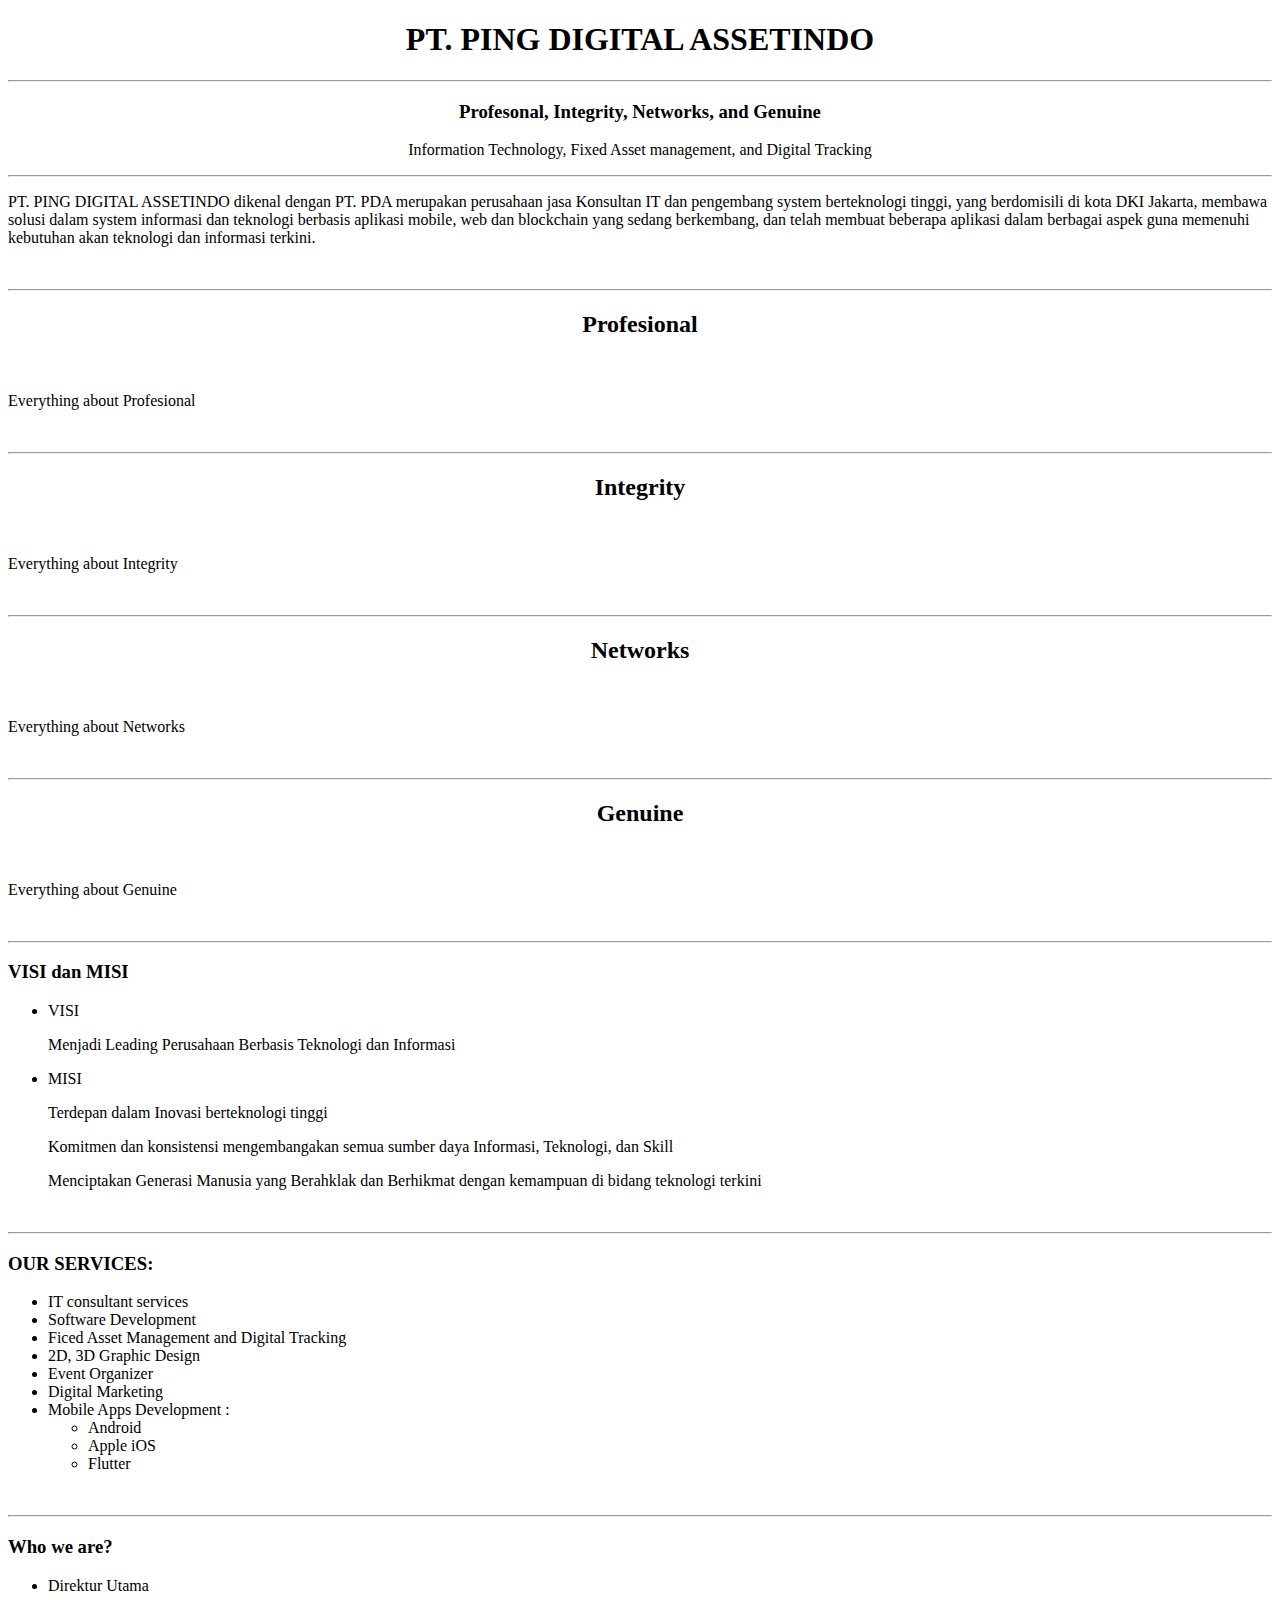
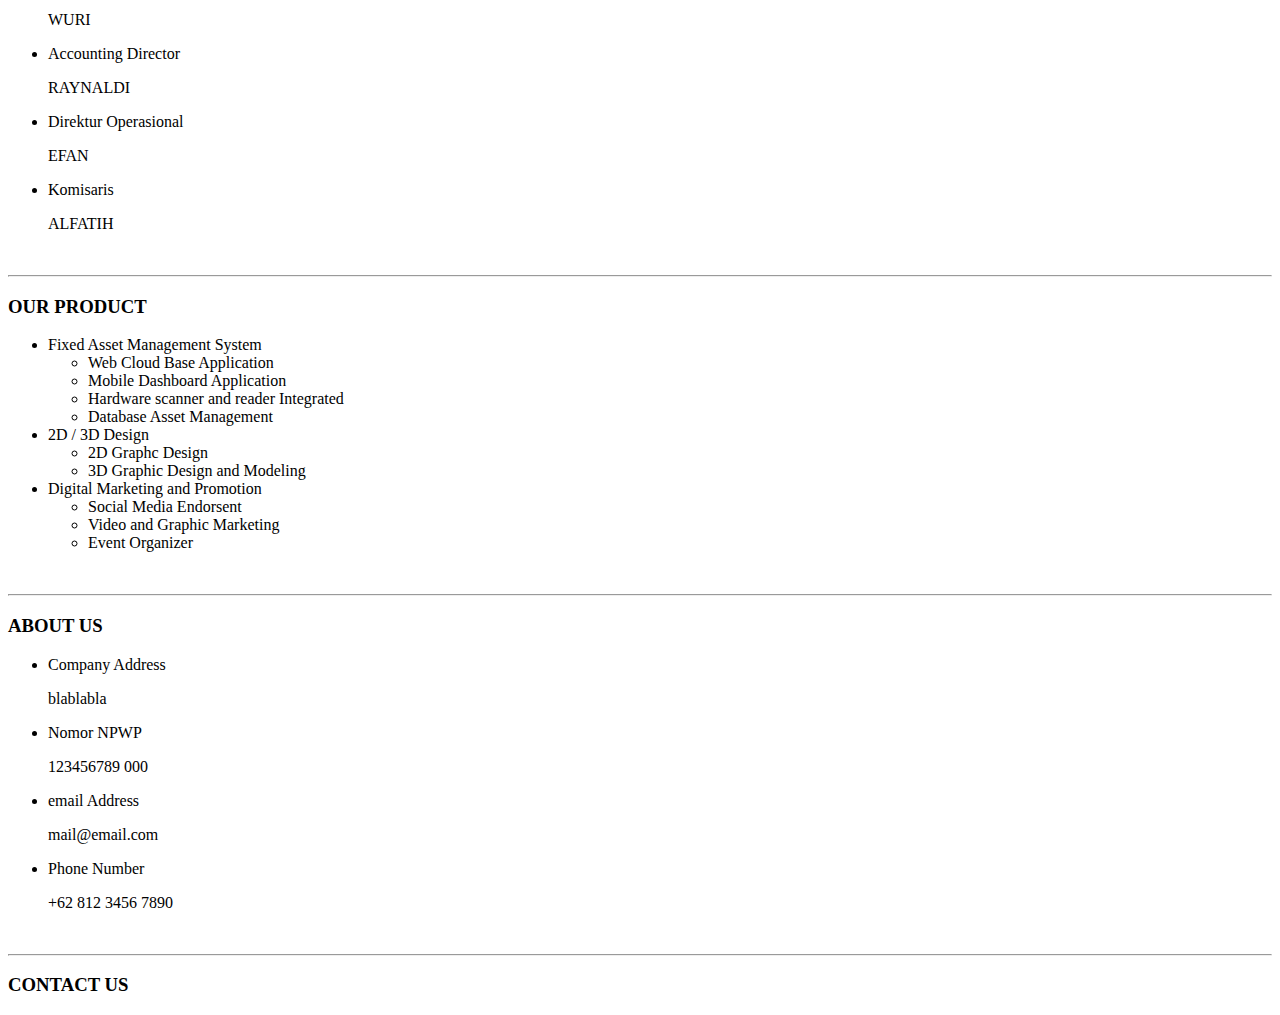
<file: index.html>
<!DOCTYPE html>
<html lang="en">

<head>
    <meta charset="UTF-8">
    <meta http-equiv="X-UA-Compatible" content="IE=edge">
    <meta name="viewport" content="width=device-width, initial-scale=1.0">
    <title>PT. Ping Digital Assetindo</title>
</head>

<body>
    <h1>
        <center>
            <strong>
        PT. PING DIGITAL ASSETINDO
      </strong>
        </center>
    </h1>
    <hr>
    <h3>
        <center>
            Profesonal, Integrity, Networks, and Genuine
        </center>
    </h3>
    <p>
        <center>
            Information Technology, Fixed Asset management, and Digital Tracking
        </center>
    </p>
    <hr>
    <p>PT. PING DIGITAL ASSETINDO dikenal dengan PT. PDA merupakan perusahaan jasa Konsultan IT dan pengembang system berteknologi tinggi, yang berdomisili di kota DKI Jakarta, membawa solusi dalam system informasi dan teknologi berbasis aplikasi mobile,
        web dan blockchain yang sedang berkembang, dan telah membuat beberapa aplikasi dalam berbagai aspek guna memenuhi kebutuhan akan teknologi dan informasi terkini.</p>
    <br>
    <hr>
    <h2>
        <center>
            <strong>
                Profesional
            </strong>
        </center>
    </h2>
    <br>
    <p>Everything about Profesional</p>
    <br>
    <hr>
    <h2>
        <center>
            <strong>
                Integrity
            </strong>
        </center>
    </h2>
    <br>
    <p>Everything about Integrity</p>
    <br>
    <hr>
    <h2>
        <center>
            <strong>
                Networks
            </strong>
        </center>
    </h2>
    <br>
    <p>Everything about Networks</p>
    <br>
    <hr>
    <h2>
        <center>
            <strong>
                Genuine
            </strong>
        </center>
    </h2>
    <br>
    <p>Everything about Genuine</p>
    <br>
    <hr>
    <h3>
        VISI dan MISI
    </h3>
    <ul>
        <li>VISI</li>
        <p>Menjadi Leading Perusahaan Berbasis Teknologi dan Informasi</p>
        <li>MISI</li>
        <p>Terdepan dalam Inovasi berteknologi tinggi</p>
        <p>Komitmen dan konsistensi mengembangakan semua sumber daya Informasi, Teknologi, dan Skill</p>
        <p>Menciptakan Generasi Manusia yang Berahklak dan Berhikmat dengan kemampuan di bidang teknologi terkini</p>
    </ul>
    <br>
    <hr>
    <h3>
        OUR SERVICES:
    </h3>
    <ul>
        <li>IT consultant services</li>
        <li>Software Development</li>
        <li>Ficed Asset Management and Digital Tracking</li>
        <li>2D, 3D Graphic Design</li>
        <li>Event Organizer</li>
        <li>Digital Marketing</li>
        <li>Mobile Apps Development :</li>
        <ul>
            <li>Android</li>
            <li>Apple iOS</li>
            <li>Flutter</li>
        </ul>
    </ul>
    <br>
    <hr>
    <h3>
        Who we are?
    </h3>
    <ul>
        <li>Direktur Utama</li>
        <p>WURI</p>
        <li>Accounting Director</li>
        <p>RAYNALDI</p>
        <li>Direktur Operasional</li>
        <p>EFAN</p>
        <li>Komisaris</li>
        <p>ALFATIH</p>
    </ul>
    <br>
    <hr>
    <h3>
        OUR PRODUCT
    </h3>
    <ul>
        <li>Fixed Asset Management System</li>
        <ul>
            <li>Web Cloud Base Application</li>
            <li>Mobile Dashboard Application</li>
            <li>Hardware scanner and reader Integrated</li>
            <li>Database Asset Management</li>
        </ul>
        <li>2D / 3D Design</li>
        <ul>
            <li>2D Graphc Design</li>
            <li>3D Graphic Design and Modeling</li>
        </ul>
        <li>Digital Marketing and Promotion</li>
        <ul>
            <li>Social Media Endorsent</li>
            <li>Video and Graphic Marketing</li>
            <li>Event Organizer</li>
        </ul>
    </ul>
    <br>
    <hr>
    <h3>
        ABOUT US
    </h3>
    <ul>
        <li>Company Address</li>
        <p>blablabla</p>
        <li>Nomor NPWP</li>
        <p>123456789 000</p>
        <li>email Address</li>
        <p>mail@email.com</p>
        <li>Phone Number</li>
        <p>+62 812 3456 7890</p>
    </ul>
    <br>
    <hr>
    <h3>CONTACT US</h3>
</body>

</html>
</file>
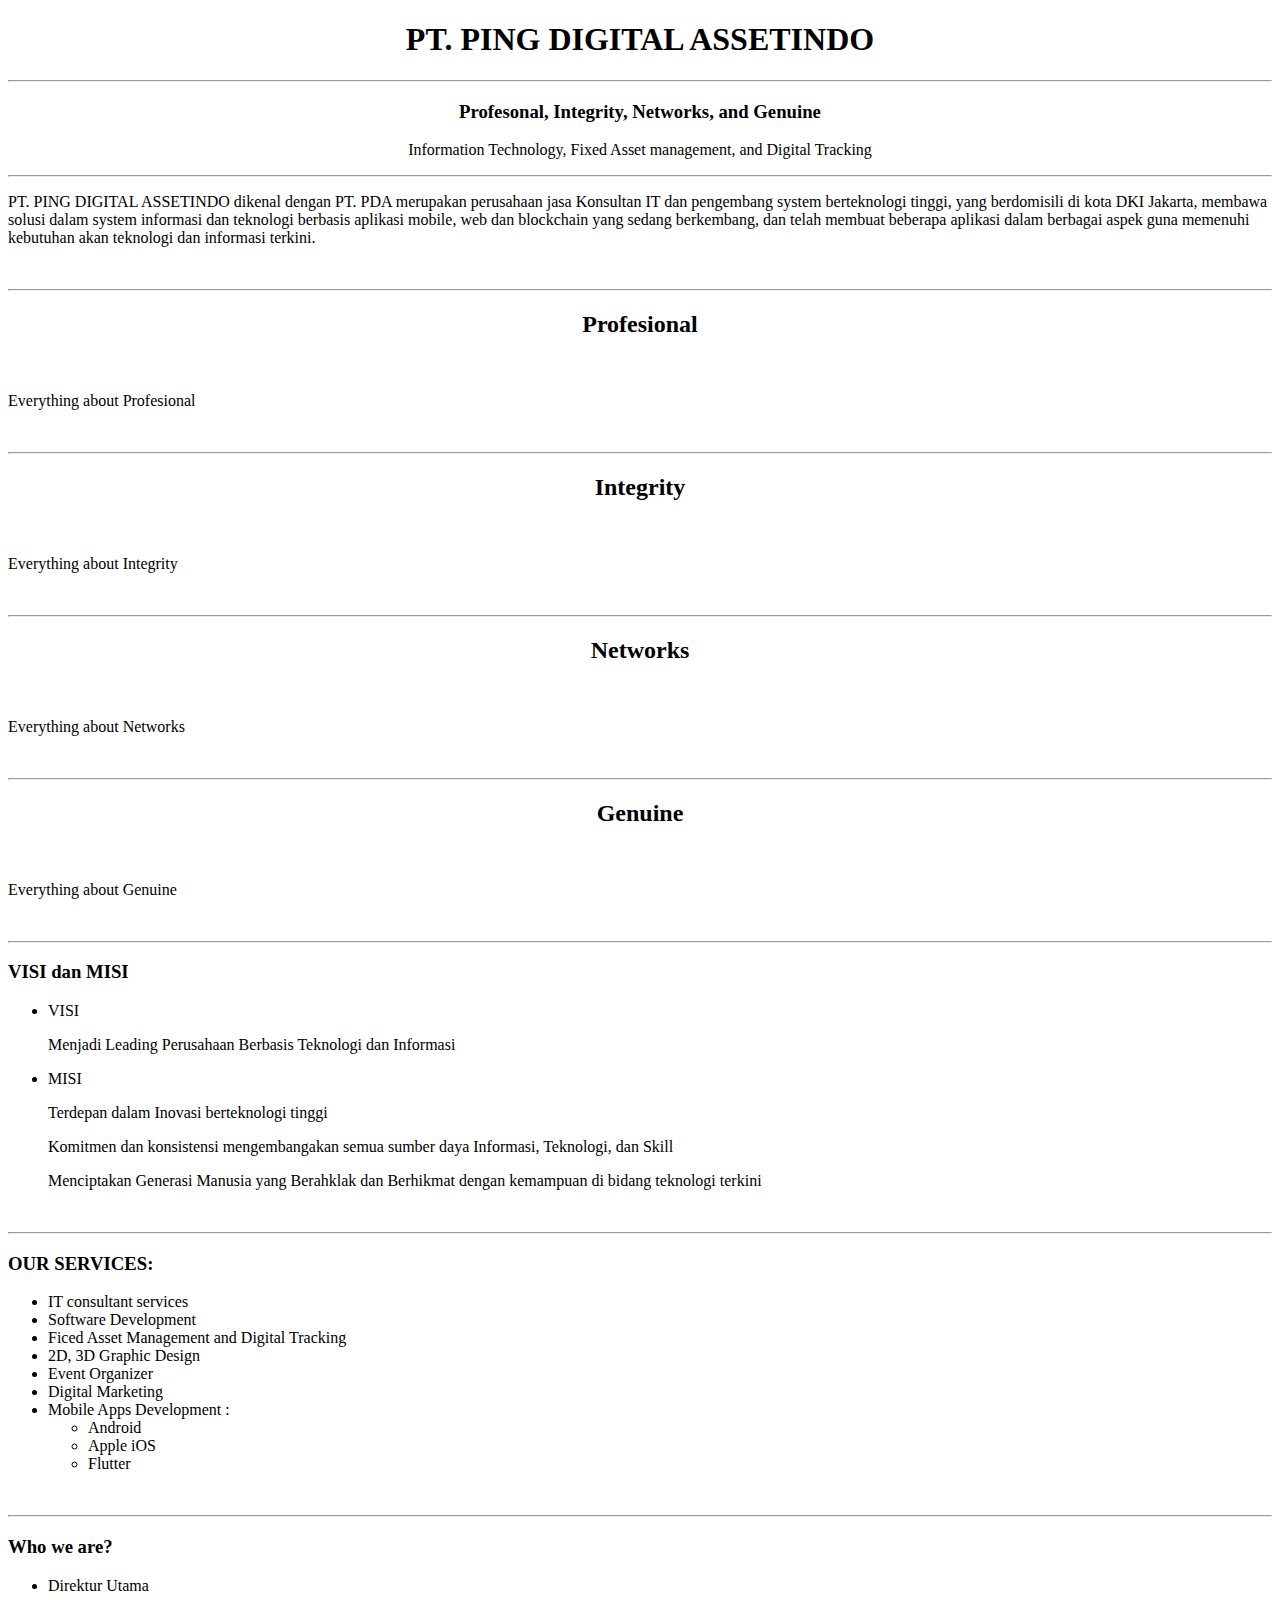
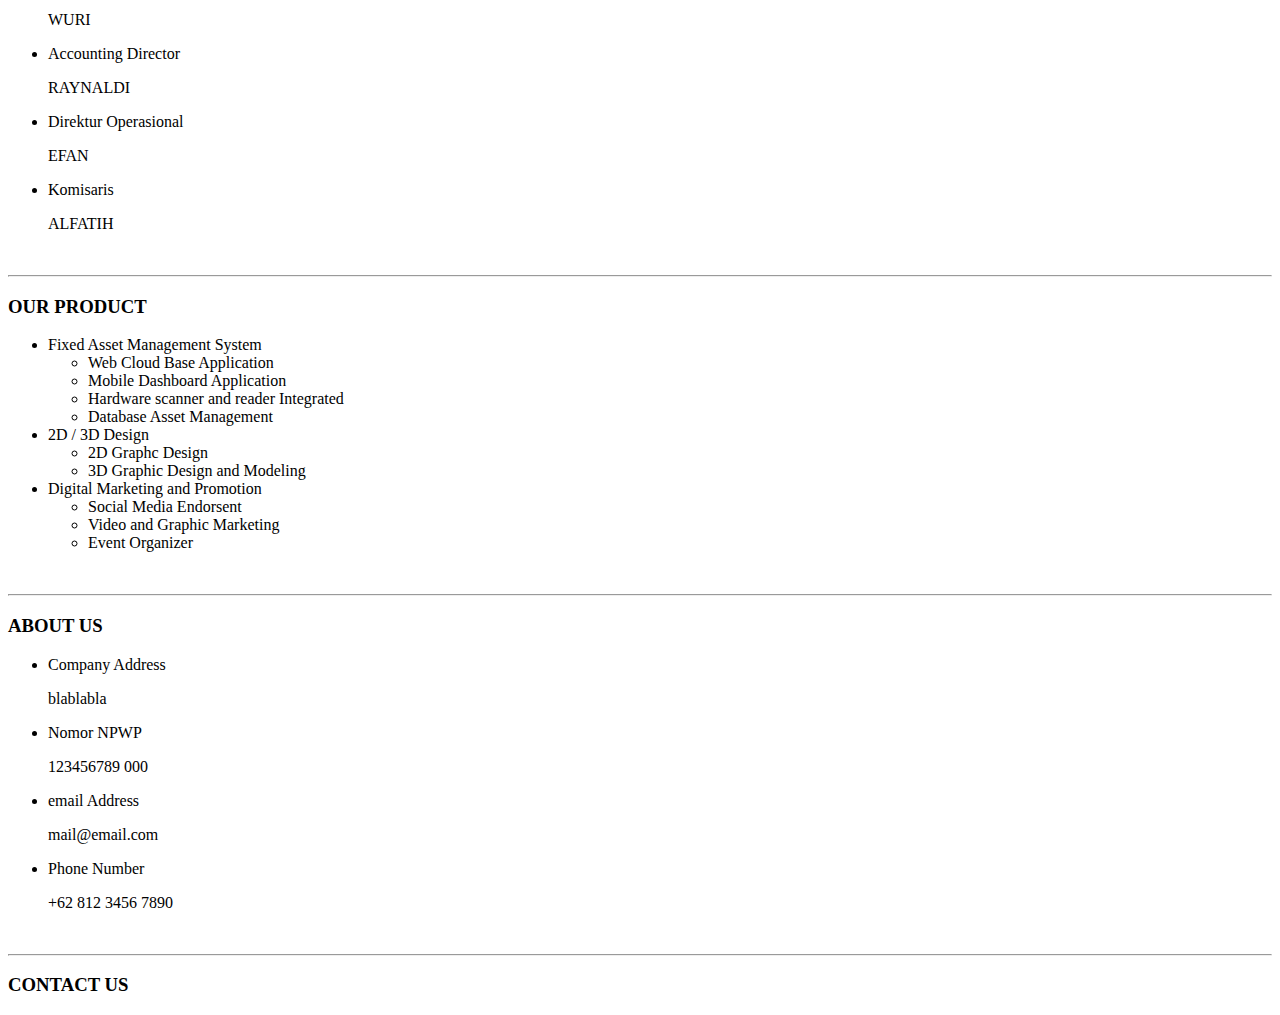
<file: compro/index.html>
<!DOCTYPE html>
<html lang="en">

<head>
    <meta charset="UTF-8">
    <meta http-equiv="X-UA-Compatible" content="IE=edge">
    <meta name="viewport" content="width=device-width, initial-scale=1.0">
    <title>PT. Ping Digital Assetindo</title>
</head>

<body>
    <h1>
        <center>
            <strong>
        PT. PING DIGITAL ASSETINDO
      </strong>
        </center>
    </h1>
    <hr>
    <h3>
        <center>
            Profesonal, Integrity, Networks, and Genuine
        </center>
    </h3>
    <p>
        <center>
            Information Technology, Fixed Asset management, and Digital Tracking
        </center>
    </p>
    <hr>
    <p>PT. PING DIGITAL ASSETINDO dikenal dengan PT. PDA merupakan perusahaan jasa Konsultan IT dan pengembang system berteknologi tinggi, yang berdomisili di kota DKI Jakarta, membawa solusi dalam system informasi dan teknologi berbasis aplikasi mobile,
        web dan blockchain yang sedang berkembang, dan telah membuat beberapa aplikasi dalam berbagai aspek guna memenuhi kebutuhan akan teknologi dan informasi terkini.</p>
    <br>
    <hr>
    <h2>
        <center>
            <strong>
                Profesional
            </strong>
        </center>
    </h2>
    <br>
    <p>Everything about Profesional</p>
    <br>
    <hr>
    <h2>
        <center>
            <strong>
                Integrity
            </strong>
        </center>
    </h2>
    <br>
    <p>Everything about Integrity</p>
    <br>
    <hr>
    <h2>
        <center>
            <strong>
                Networks
            </strong>
        </center>
    </h2>
    <br>
    <p>Everything about Networks</p>
    <br>
    <hr>
    <h2>
        <center>
            <strong>
                Genuine
            </strong>
        </center>
    </h2>
    <br>
    <p>Everything about Genuine</p>
    <br>
    <hr>
    <h3>
        VISI dan MISI
    </h3>
    <ul>
        <li>VISI</li>
        <p>Menjadi Leading Perusahaan Berbasis Teknologi dan Informasi</p>
        <li>MISI</li>
        <p>Terdepan dalam Inovasi berteknologi tinggi</p>
        <p>Komitmen dan konsistensi mengembangakan semua sumber daya Informasi, Teknologi, dan Skill</p>
        <p>Menciptakan Generasi Manusia yang Berahklak dan Berhikmat dengan kemampuan di bidang teknologi terkini</p>
    </ul>
    <br>
    <hr>
    <h3>
        OUR SERVICES:
    </h3>
    <ul>
        <li>IT consultant services</li>
        <li>Software Development</li>
        <li>Ficed Asset Management and Digital Tracking</li>
        <li>2D, 3D Graphic Design</li>
        <li>Event Organizer</li>
        <li>Digital Marketing</li>
        <li>Mobile Apps Development :</li>
        <ul>
            <li>Android</li>
            <li>Apple iOS</li>
            <li>Flutter</li>
        </ul>
    </ul>
    <br>
    <hr>
    <h3>
        Who we are?
    </h3>
    <ul>
        <li>Direktur Utama</li>
        <p>WURI</p>
        <li>Accounting Director</li>
        <p>RAYNALDI</p>
        <li>Direktur Operasional</li>
        <p>EFAN</p>
        <li>Komisaris</li>
        <p>ALFATIH</p>
    </ul>
    <br>
    <hr>
    <h3>
        OUR PRODUCT
    </h3>
    <ul>
        <li>Fixed Asset Management System</li>
        <ul>
            <li>Web Cloud Base Application</li>
            <li>Mobile Dashboard Application</li>
            <li>Hardware scanner and reader Integrated</li>
            <li>Database Asset Management</li>
        </ul>
        <li>2D / 3D Design</li>
        <ul>
            <li>2D Graphc Design</li>
            <li>3D Graphic Design and Modeling</li>
        </ul>
        <li>Digital Marketing and Promotion</li>
        <ul>
            <li>Social Media Endorsent</li>
            <li>Video and Graphic Marketing</li>
            <li>Event Organizer</li>
        </ul>
    </ul>
    <br>
    <hr>
    <h3>
        ABOUT US
    </h3>
    <ul>
        <li>Company Address</li>
        <p>blablabla</p>
        <li>Nomor NPWP</li>
        <p>123456789 000</p>
        <li>email Address</li>
        <p>mail@email.com</p>
        <li>Phone Number</li>
        <p>+62 812 3456 7890</p>
    </ul>
    <br>
    <hr>
    <h3>CONTACT US</h3>
</body>

</html>
</file>
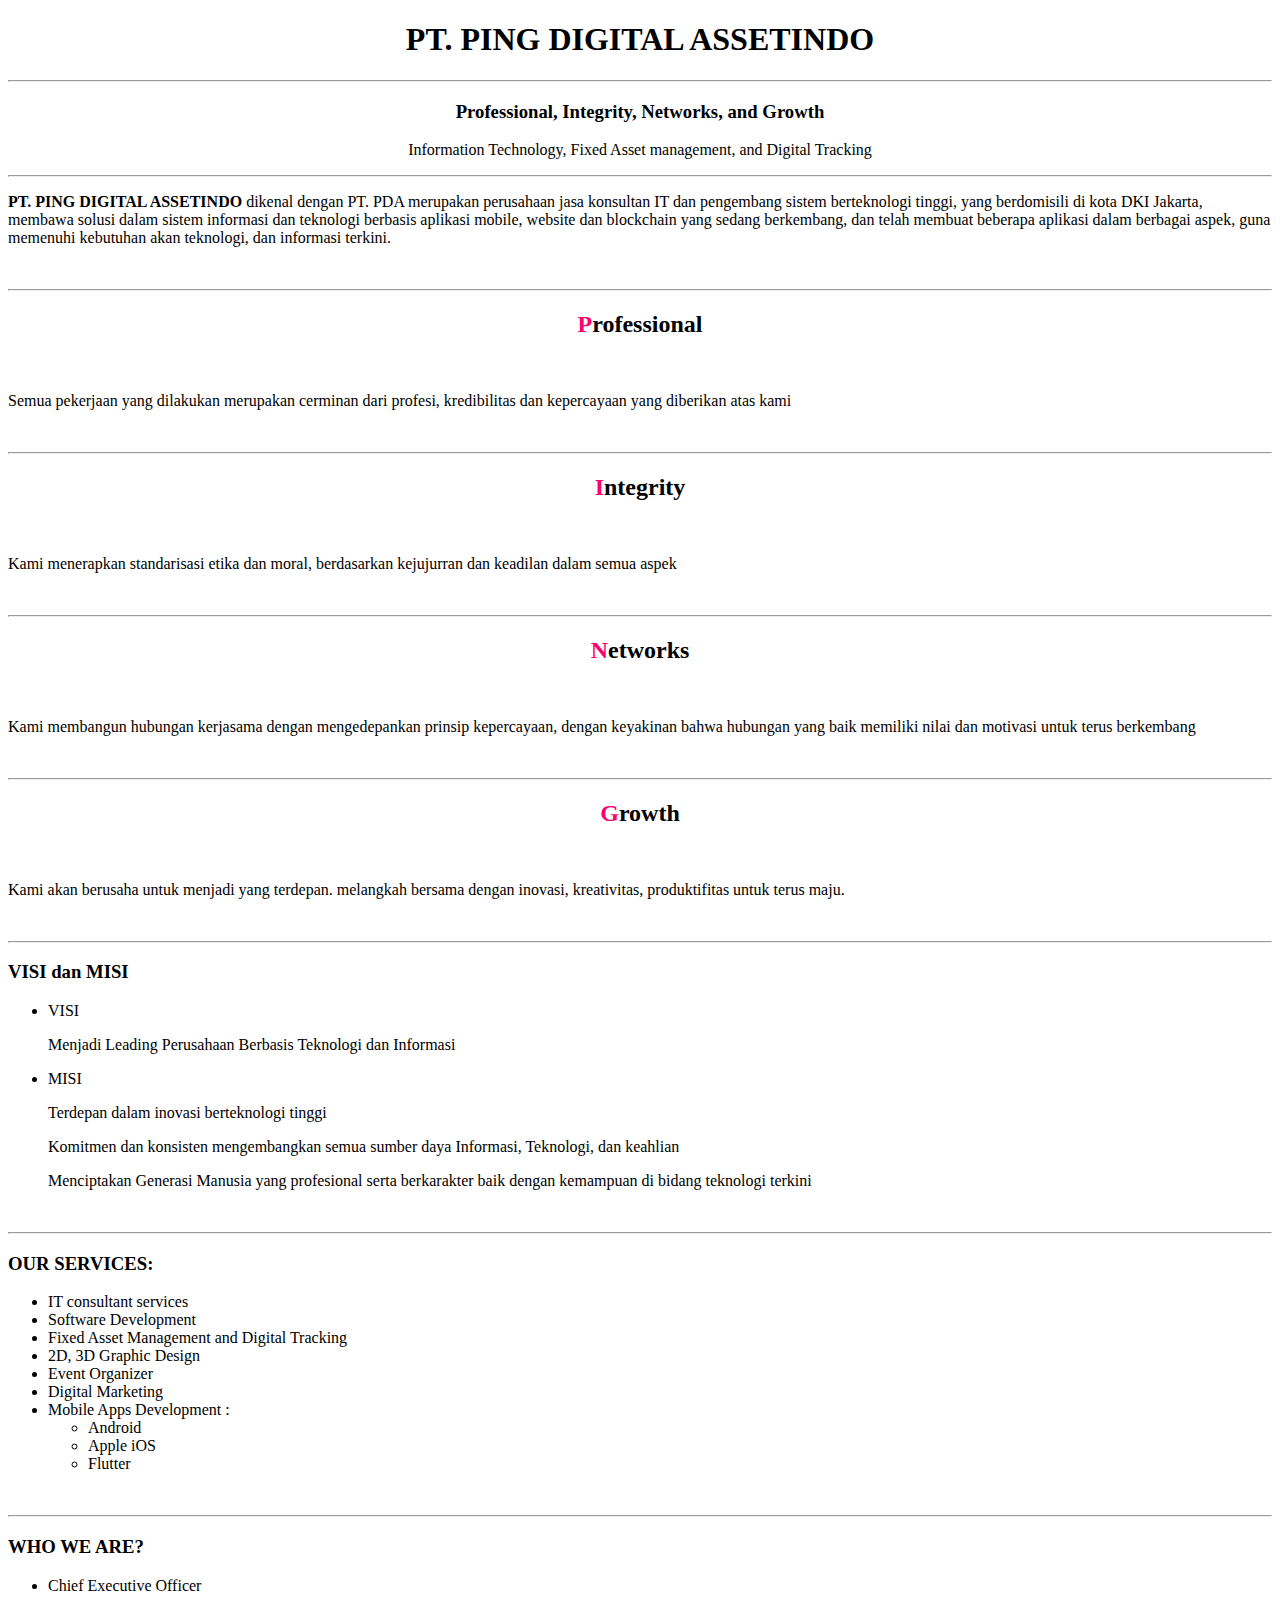
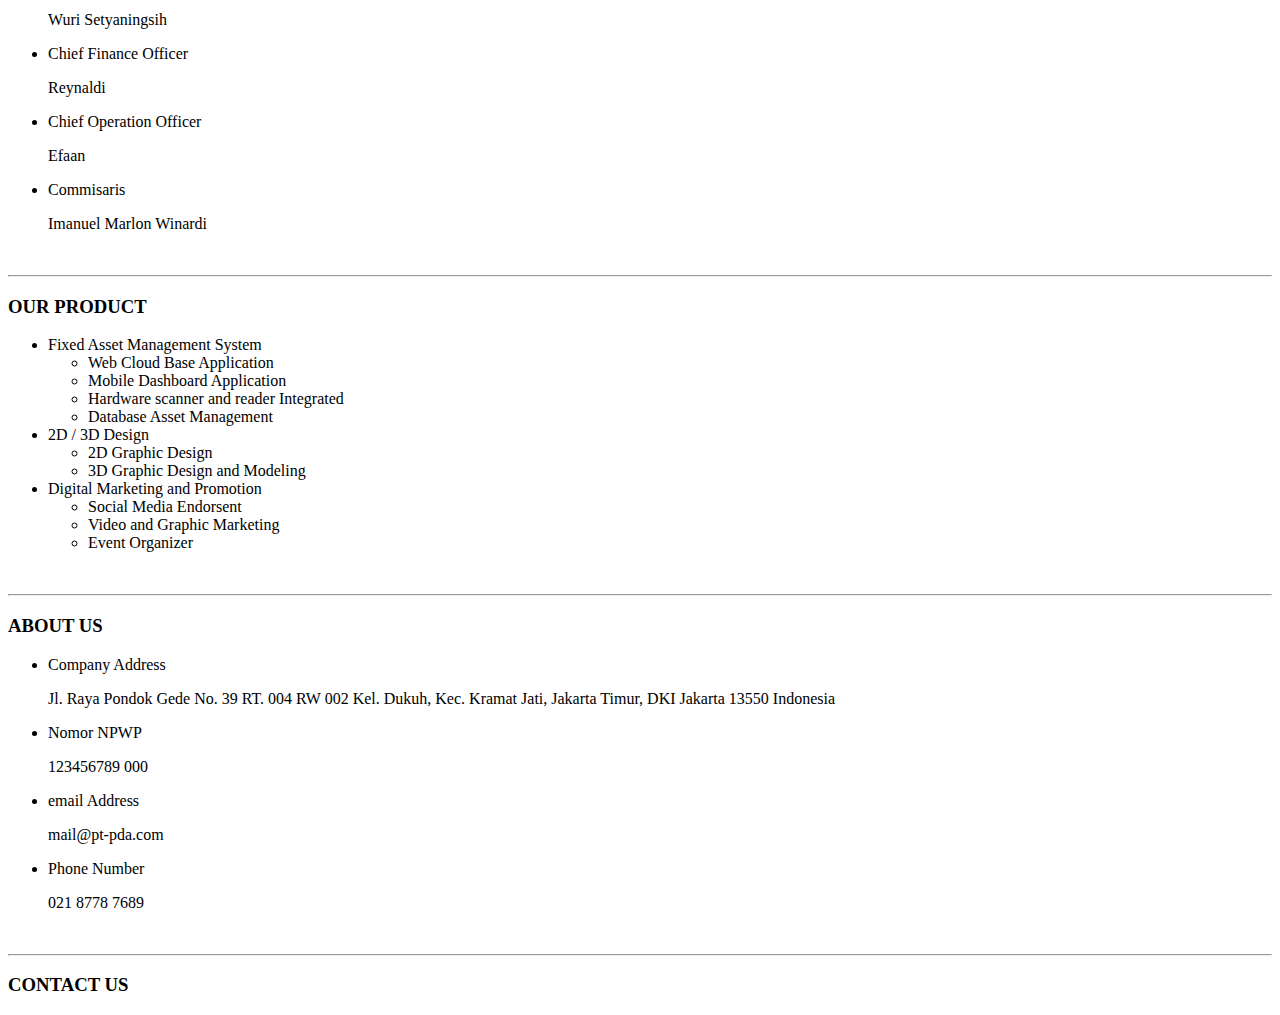
<file: docs/index.html>
<!DOCTYPE html>
<html lang="en">

<head>
    <meta charset="UTF-8">
    <meta http-equiv="X-UA-Compatible" content="IE=edge">
    <meta name="viewport" content="width=device-width, initial-scale=1.0">
    <title>PT. Ping Digital Assetindo</title>
    <link rel="stylesheet" href="styles.css">
</head>

<body>
    <!-- Header buat nama perusahaan -->
    <h1>
        <center>
            <strong>
                PT. PING DIGITAL ASSETINDO
            </strong>
        </center>
    </h1>
    <hr>
    <h3>
        <center>
            Professional, Integrity, Networks, and Growth
        </center>
    </h3>
    <p>
        <center>
            Information Technology, Fixed Asset management, and Digital Tracking
        </center>
    </p>
    <hr>
    <!-- Header buat nama perusahaan -->
    <p>
        <strong>PT. PING DIGITAL ASSETINDO</strong> dikenal dengan PT. PDA merupakan perusahaan jasa konsultan IT dan pengembang sistem berteknologi tinggi, yang berdomisili di kota DKI Jakarta, membawa solusi dalam sistem informasi dan teknologi berbasis
        aplikasi mobile, website dan blockchain yang sedang berkembang, dan telah membuat beberapa aplikasi dalam berbagai aspek, guna memenuhi kebutuhan akan teknologi, dan informasi terkini.</p>
    <br>
    <hr>
    <h2>
        <center>
            Professional
        </center>
    </h2>
    <br>
    <p>
        Semua pekerjaan yang dilakukan merupakan cerminan dari profesi, kredibilitas dan kepercayaan yang diberikan atas kami
    </p>
    <br>
    <hr>
    <h2>
        <center>
            <strong>
                Integrity
            </strong>
        </center>
    </h2>
    <br>
    <p>
        Kami menerapkan standarisasi etika dan moral, berdasarkan kejujurran dan keadilan dalam semua aspek
    </p>
    <br>
    <hr>
    <h2>
        <center>
            <strong>
                Networks
            </strong>
        </center>
    </h2>
    <br>
    <p>
        Kami membangun hubungan kerjasama dengan mengedepankan prinsip kepercayaan, dengan keyakinan bahwa hubungan yang baik memiliki nilai dan motivasi untuk terus berkembang
    </p>
    <br>
    <hr>
    <h2>
        <center>
            <strong>
                Growth
            </strong>
        </center>
    </h2>
    <br>
    <p>
        Kami akan berusaha untuk menjadi yang terdepan. melangkah bersama dengan inovasi, kreativitas, produktifitas untuk terus maju.
    </p>
    <br>
    <hr>
    <h3>
        VISI dan MISI
    </h3>
    <ul>
        <li>VISI</li>
        <p>Menjadi Leading Perusahaan Berbasis Teknologi dan Informasi</p>
        <li>MISI</li>
        <p>Terdepan dalam inovasi berteknologi tinggi</p>
        <p>Komitmen dan konsisten mengembangkan semua sumber daya Informasi, Teknologi, dan keahlian</p>
        <p>Menciptakan Generasi Manusia yang profesional serta berkarakter baik dengan kemampuan di bidang teknologi terkini
        </p>
    </ul>
    <br>
    <hr>
    <h3>
        OUR SERVICES:
    </h3>
    <ul>
        <li>IT consultant services</li>
        <li>Software Development</li>
        <li>Fixed Asset Management and Digital Tracking</li>
        <li>2D, 3D Graphic Design</li>
        <li>Event Organizer</li>
        <li>Digital Marketing</li>
        <li>Mobile Apps Development :</li>
        <ul>
            <li>Android</li>
            <li>Apple iOS</li>
            <li>Flutter</li>
        </ul>
    </ul>
    <br>
    <hr>
    <h3>
        WHO WE ARE?
    </h3>
    <ul>
        <li>Chief Executive Officer</li>
        <p>Wuri Setyaningsih</p>
        <li>Chief Finance Officer</li>
        <p>Reynaldi</p>
        <li>Chief Operation Officer</li>
        <p>Efaan</p>
        <li>Commisaris</li>
        <p>Imanuel Marlon Winardi</p>
    </ul>
    <br>
    <hr>
    <h3>
        OUR PRODUCT
    </h3>
    <ul>
        <li>Fixed Asset Management System</li>
        <ul>
            <li>Web Cloud Base Application</li>
            <li>Mobile Dashboard Application</li>
            <li>Hardware scanner and reader Integrated</li>
            <li>Database Asset Management</li>
        </ul>
        <li>2D / 3D Design</li>
        <ul>
            <li>2D Graphic Design</li>
            <li>3D Graphic Design and Modeling</li>
        </ul>
        <li>Digital Marketing and Promotion</li>
        <ul>
            <li>Social Media Endorsent</li>
            <li>Video and Graphic Marketing</li>
            <li>Event Organizer</li>
        </ul>
    </ul>
    <br>
    <hr>
    <h3>
        ABOUT US
    </h3>
    <ul>
        <li>Company Address</li>
        <p>Jl. Raya Pondok Gede No. 39 RT. 004 RW 002 Kel. Dukuh, Kec. Kramat Jati, Jakarta Timur, DKI Jakarta 13550 Indonesia </p>
        <li>Nomor NPWP</li>
        <p>123456789 000</p>
        <li>email Address</li>
        <p>mail@pt-pda.com</p>
        <li>Phone Number</li>
        <p>021 8778 7689</p>
    </ul>
    <br>
    <hr>
    <h3>CONTACT US</h3>
</body>

</html>

</html>
</file>
<file: docs/styles.css>
h2::first-letter {
    color: #ff006f;
    font-size: x-large;
}
</file>
